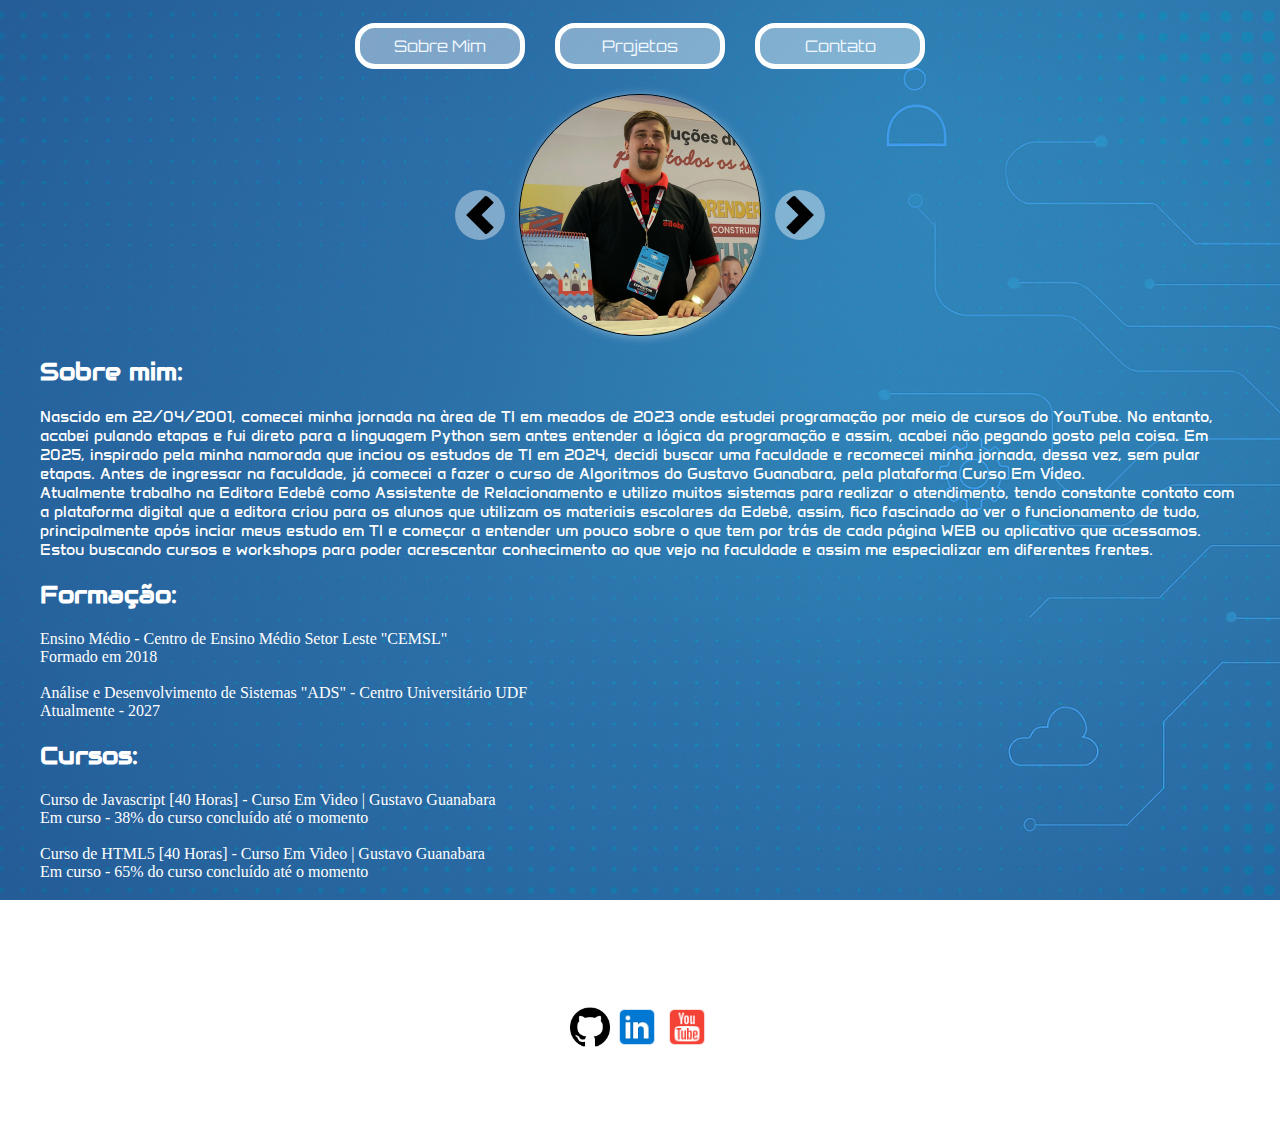
<file: index.html>
<!DOCTYPE html>
<html lang="pt-BR">

<head>
    <meta charset="UTF-8">
    <meta name="viewport" content="width=device-width, initial-scale=1.0">
    <title>Document</title>
    <link rel="stylesheet" type="text/css" href="0css/estilo.css">
</head>

<body>
    <header>
        <nav>
            <ul id="lista-navegacao">
                <li><a href="#sobreMim">Sobre Mim</a></li>
                <li><a href="projetos.html" target="_blank" rel="noopener noreferrer"> Projetos</a></li>
                <li><a href="contato.html" target="_blank" rel="noopener noreferrer"> Contato</a></li>
            </ul>
        </nav>

    </header>
    <div class="pagina-centro">
        <section id="foto-topo">
            <div class="container-foto-topo">
                <img id="setaEsquerda" class="seta" src="0imagens/sinal-de-seta-para-a-esquerda.png"
                    alt="Seta para a esquerda" onclick="voltarFotoTopo()" height="40px" width="40px">
                <img id="fotoPrincipal" src="0imagens/photo-output.jpeg" alt="foto Filipe" height="240px" width="240px">
                <img id="setaDireita" class="seta" src="0imagens/sinal-de-seta-para-a-direita.png"
                    alt="Seta para a direita" onclick="mudarFotoTopo()" height="40px" width="40px">
            </div>
            <script src="0codigo-js/javascript.js"></script>
        </section>
        <div class="conteudo-pagina">
            <article>
                <section id="sobreMim">
                    <h2>Sobre mim:</h2>
                    <p>Nascido em 22/04/2001, comecei minha jornada na àrea de TI em meados de 2023 onde estudei
                        programação por meio de cursos do YouTube. No entanto, acabei pulando etapas e fui direto para a
                        linguagem Python sem antes entender a lógica da programação e assim, acabei não pegando gosto
                        pela coisa. Em 2025, inspirado pela minha namorada que inciou os estudos de TI em 2024, decidi
                        buscar uma faculdade e recomecei minha jornada, dessa vez, sem pular etapas. Antes de ingressar
                        na faculdade, já comecei a fazer o curso de Algoritmos do Gustavo Guanabara, pela plataforma
                        Curso Em Vídeo. <br />Atualmente trabalho na Editora Edebê como Assistente de Relacionamento e
                        utilizo muitos sistemas para realizar o atendimento, tendo constante contato com a plataforma
                        digital que a editora criou para os alunos que utilizam os materiais escolares da Edebê, assim,
                        fico fascinado ao ver o funcionamento de tudo, principalmente após inciar meus estudo em TI e
                        começar a entender um pouco sobre o que tem por trás de cada página WEB ou aplicativo que
                        acessamos.<br />Estou buscando cursos e workshops para poder acrescentar conhecimento ao que
                        vejo na faculdade e assim me especializar em diferentes frentes.</p>
                </section>
            </article>
            <article>
                <section id="formacao">
                    <h2>Formação:</h2>
                    <ul>
                        <li>Ensino Médio - Centro de Ensino Médio Setor Leste "CEMSL"
                            <ul>
                                <li>
                                    Formado em 2018
                                </li>
                            </ul>
                        </li>
                    </ul>
                    <br/>
                    <ul>
                        <li>Análise e Desenvolvimento de Sistemas "ADS" - Centro Universitário UDF
                            <ul>
                                <li>
                                    Atualmente - 2027
                                </li>
                            </ul>
                        </li>
                    </ul>
                </section>
            </article>
            <article>
                <section id="cursos">
                    <h2>Cursos:</h2>
                    <ul>
                        <li>Curso de Javascript [40 Horas] - Curso Em Video | Gustavo Guanabara
                            <ul>
                                <li>
                                    Em curso - 38% do curso concluído até o momento
                                </li>
                            </ul>
                        </li>
                    </ul>
                    <br/>
                    <ul>
                        <li>Curso de HTML5 [40 Horas] - Curso Em Video | Gustavo Guanabara
                            <ul>
                                <li>
                                    Em curso - 65% do curso concluído até o momento
                                </li>
                            </ul>
                        </li>
                    </ul>
                    <br/>
                    <ul>
                        <li>Curso de Javascript [40 Horas] - Curso Em Video | Gustavo Guanabara
                            <ul>
                                <li>
                                    Em curso - 5% do curso concluído até o momento
                                </li>
                            </ul>
                        </li>
                    </ul>
                    <br/>
                    <ul>
                        <li>Introdução à Cibersegurança - CISCO Networking Academy
                            <ul>
                                <li>
                                    Em curso no momento
                                </li>
                            </ul>
                        </li>
                    </ul>
                </section>
            </article>
        </div>
    </div>
    <div id="rodape">
        <footer>
            <a href="https://github.com/filipefoliveira" target="_blank" rel="noopener noreferrer">
                <img src="0imagens/logo-github.png" alt="" width="40px" height="40px">
            </a>
            <a href="https://www.linkedin.com/in/filipe-fernandes-de-oliveira/" target="_blank"
                rel="noopener noreferrer">
                <img src="0imagens/logo-linkedin.png" alt="" width="46px" height="46px">
            </a>
            <a href="https://www.youtube.com/CANALDOGALEGO" target="_blank" rel="noopener noreferrer">
                <img src="0imagens/logo-youtube.png" alt="" width="46px" height="46px">
            </a>
            <div id="rodape-texto">
                <p>Copyright &copy; 2025 - Site desenvolvido por Filipe Fernandes de Oliveira como atividade do curso de ADS do Centro Universitário UDF</p>
            </div>
        </footer>
    </div>
</body>

</html>
</file>
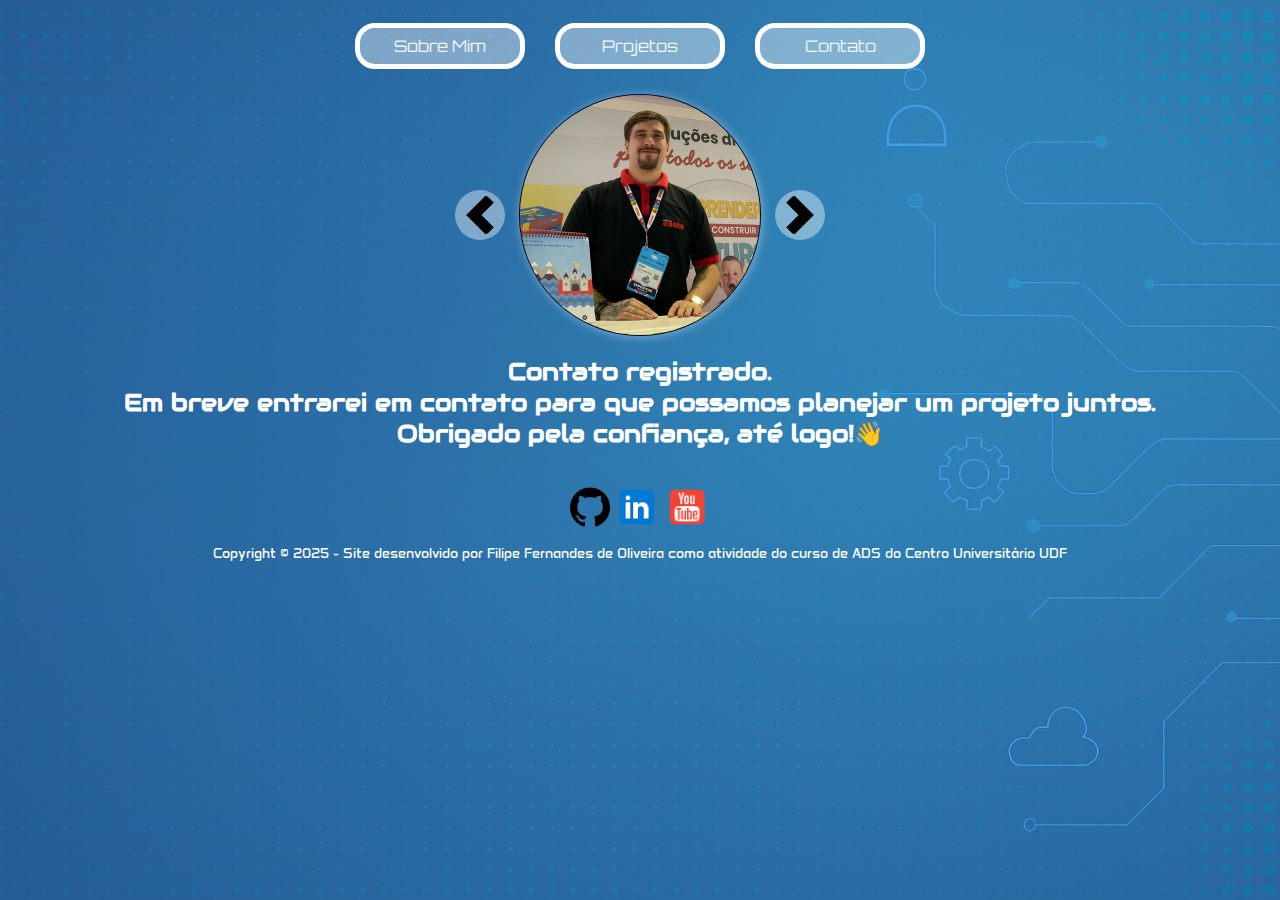
<file: agradecimento.html>
<!DOCTYPE html>
<html lang="pt-BR">
<head>
    <meta charset="UTF-8">
    <meta name="viewport" content="width=device-width, initial-scale=1.0">
    <title>Document</title>
    <link rel="stylesheet" type="text/css" href="0css/estilo.css">
</head>
<body>
    <header>
        <nav>
            <ul id="lista-navegacao">
                <li><a href="index.html">Sobre Mim</a></li>
                <li><a href="projetos.html" target="_blank" rel="noopener noreferrer"> Projetos</a></li>
                <li><a href="contato.html" target="_blank" rel="noopener noreferrer"> Contato</a></li>
            </ul>
        </nav>

    </header>
    <div class="pagina-centro">
        <section id="foto-topo">
            <div class="container-foto-topo">
                <img id="setaEsquerda" class="seta" src="0imagens/sinal-de-seta-para-a-esquerda.png"
                    alt="Seta para a esquerda" onclick="voltarFotoTopo()" height="40px" width="40px">
                <img id="fotoPrincipal" src="0imagens/photo-output.jpeg" alt="foto Filipe" height="240px" width="240px">
                <img id="setaDireita" class="seta" src="0imagens/sinal-de-seta-para-a-direita.png"
                    alt="Seta para a direita" onclick="mudarFotoTopo()" height="40px" width="40px">
            </div>
            <script src="0codigo-js/javascript.js"></script>
        </section>
    <section id="sobreMim">
        <h2>Contato registrado. <br/>Em breve entrarei em contato para que possamos planejar um projeto juntos.<br/>Obrigado pela confiança, até logo!👋</h2>
    </section>
    <div id="rodape">
        <footer>
            <a href="https://github.com/filipefoliveira" target="_blank" rel="noopener noreferrer">
                <img src="0imagens/logo-github.png" alt="" width="40px" height="40px">
            </a>
            <a href="https://www.linkedin.com/in/filipe-fernandes-de-oliveira/" target="_blank"
                rel="noopener noreferrer">
                <img src="0imagens/logo-linkedin.png" alt="" width="46px" height="46px">
            </a>
            <a href="https://www.youtube.com/CANALDOGALEGO" target="_blank" rel="noopener noreferrer">
                <img src="0imagens/logo-youtube.png" alt="" width="46px" height="46px">
            </a>
            <div id="rodape-texto">
                <p>Copyright &copy; 2025 - Site desenvolvido por Filipe Fernandes de Oliveira como atividade do curso de ADS do Centro Universitário UDF</p>
            </div>
        </footer>
    </div>
</body>
</html>
</file>
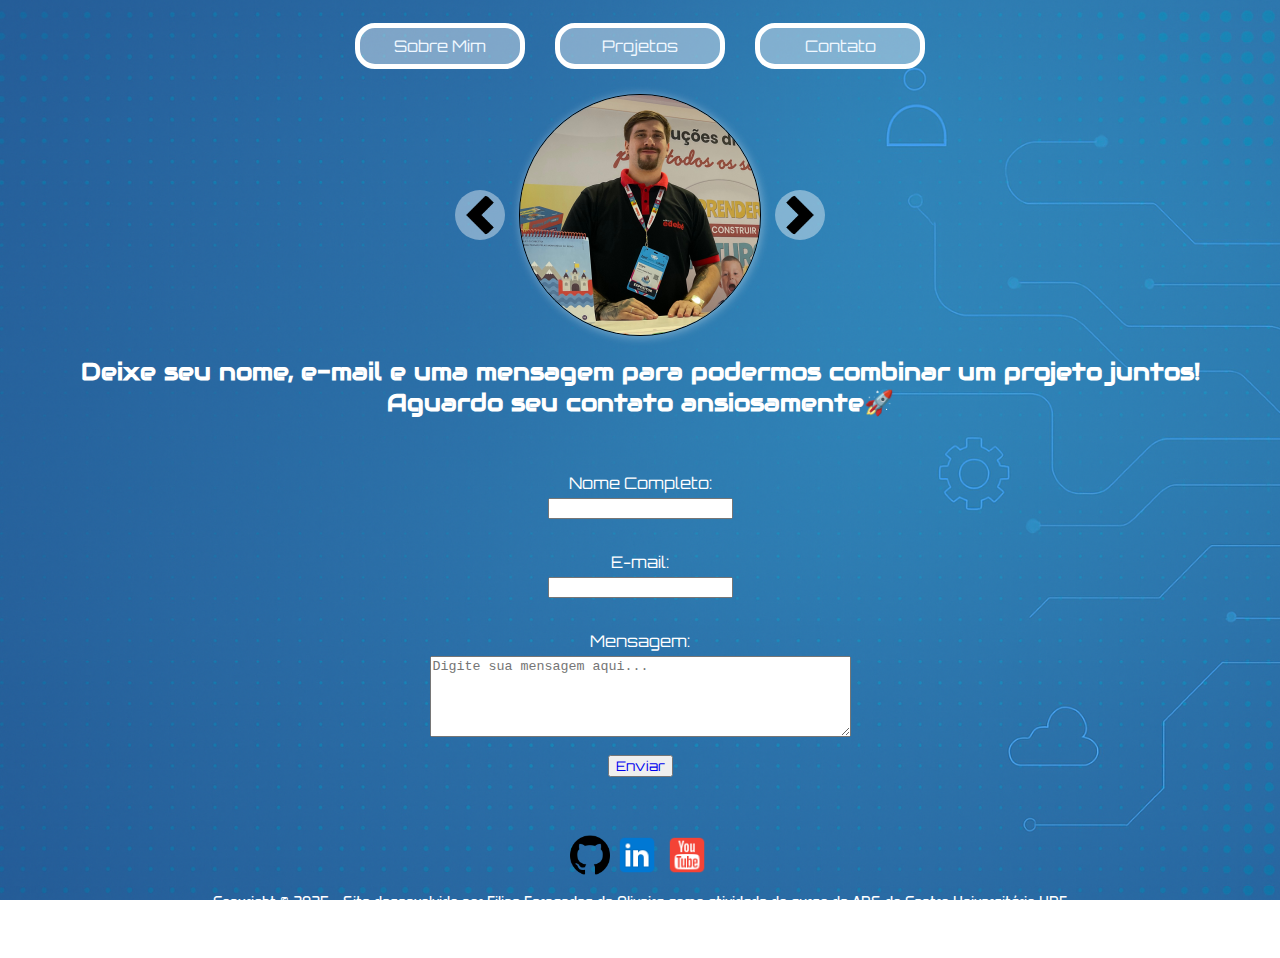
<file: contato.html>
<!DOCTYPE html>
<html lang="pt-BR">
<head>
    <meta charset="UTF-8">
    <meta name="viewport" content="width=device-width, initial-scale=1.0">
    <title>Document</title>
    <link rel="stylesheet" type="text/css" href="0css/estilo.css">
</head>
<body>
    <header>
        <nav>
            <ul id="lista-navegacao">
                <li><a href="index.html" target="_blank" rel="noopener noreferrer">Sobre Mim</a></li>
                <li><a href="projetos.html" target="_blank" rel="noopener noreferrer"> Projetos</a></li>
                <li><a href="contato.html" target="_blank" rel="noopener noreferrer"> Contato</a></li>
            </ul>
        </nav>

    </header>
    <div class="pagina-centro">
        <section id="foto-topo">
            <div class="container-foto-topo">
                <img id="setaEsquerda" class="seta" src="0imagens/sinal-de-seta-para-a-esquerda.png"
                    alt="Seta para a esquerda" onclick="voltarFotoTopo()" height="40px" width="40px">
                <img id="fotoPrincipal" src="0imagens/photo-output.jpeg" alt="foto Filipe" height="240px" width="240px">
                <img id="setaDireita" class="seta" src="0imagens/sinal-de-seta-para-a-direita.png"
                    alt="Seta para a direita" onclick="mudarFotoTopo()" height="40px" width="40px">
            </div>
            <script src="0codigo-js/javascript.js"></script>
        </section>
    <section id="contato">
        <h2>Deixe seu nome, e-mail e uma mensagem para podermos combinar um projeto juntos! <br/>Aguardo seu contato ansiosamente🚀</h2>
        <form>
            <label for="nome">Nome Completo:</label>
            <input type="text" id="nome" name="nome" required>
            <br/>
            <label for="email">E-mail:</label>
            <input type="email" id="email" name="email" required>
            <br/>
            <label for="mensagem">Mensagem:</label>
            <textarea id="mensagem" name="mensagem" rows="5" cols="50" required placeholder="Digite sua mensagem aqui..."></textarea>
            <br/>
            <button type="submit"><a href="agradecimento.html">Enviar</a></button>
        </form>
       
    </section>
    <div id="rodape">
        <footer>
            <a href="https://github.com/filipefoliveira" target="_blank" rel="noopener noreferrer">
                <img src="0imagens/logo-github.png" alt="" width="40px" height="40px">
            </a>
            <a href="https://www.linkedin.com/in/filipe-fernandes-de-oliveira/" target="_blank"
                rel="noopener noreferrer">
                <img src="0imagens/logo-linkedin.png" alt="" width="46px" height="46px">
            </a>
            <a href="https://www.youtube.com/CANALDOGALEGO" target="_blank" rel="noopener noreferrer">
                <img src="0imagens/logo-youtube.png" alt="" width="46px" height="46px">
            </a>
            <div id="rodape-texto">
                <p>Copyright &copy; 2025 - Site desenvolvido por Filipe Fernandes de Oliveira como atividade do curso de ADS do Centro Universitário UDF</p>
            </div>
        </footer>
    </div>
</body>
</html>
</file>
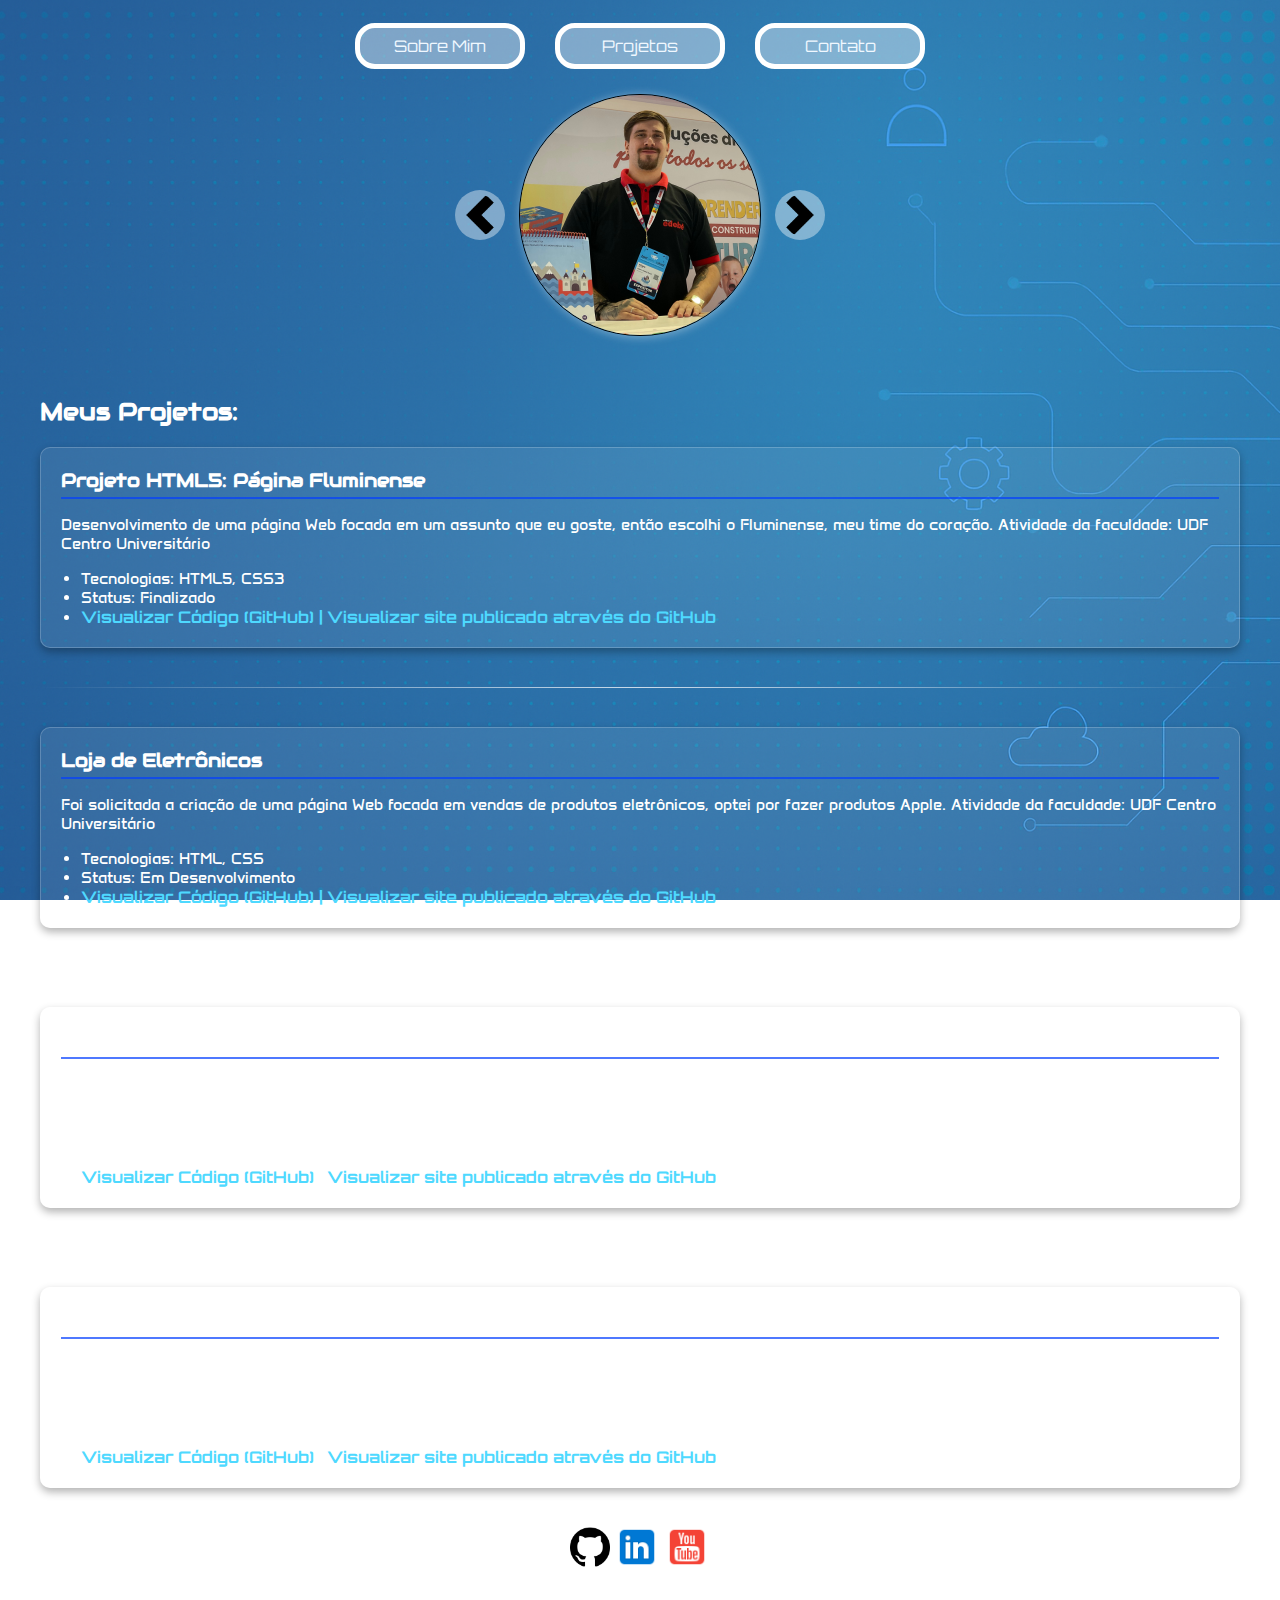
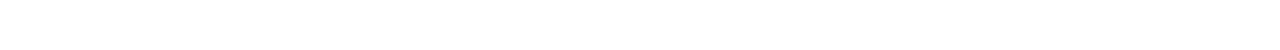
<file: projetos.html>
<!DOCTYPE html>
<html lang="pt-BR">
<head>
    <meta charset="UTF-8">
    <meta name="viewport" content="width=device-width, initial-scale=1.0">
    <title>Filipe - Projetos</title>
    <link rel="stylesheet" type="text/css" href="0css/estilo.css">
</head>
<body>
    <header>
        <nav>
            <ul id="lista-navegacao">
                <li><a href="#sobreMim">Sobre Mim</a></li>
                <li><a href="projetos.html" target="_blank" rel="noopener noreferrer"> Projetos</a></li>
                <li><a href="contato.html" target="_blank" rel="noopener noreferrer"> Contato</a></li>
            </ul>
        </nav>

    </header>
    <div class="pagina-centro">
        <section id="foto-topo">
            <div class="container-foto-topo">
                <img id="setaEsquerda" class="seta" src="0imagens/sinal-de-seta-para-a-esquerda.png"
                    alt="Seta para a esquerda" onclick="voltarFotoTopo()" height="40px" width="40px">
                <img id="fotoPrincipal" src="0imagens/photo-output.jpeg" alt="foto Filipe" height="240px" width="240px">
                <img id="setaDireita" class="seta" src="0imagens/sinal-de-seta-para-a-direita.png"
                    alt="Seta para a direita" onclick="mudarFotoTopo()" height="40px" width="40px">
            </div>
            <script src="0codigo-js/javascript.js"></script>
        </section>
        <div class="conteudo-pagina">
            <article>
                <section id="lista-projetos">
                    <h2>Meus Projetos:</h2>

                    <div class="projeto-item">
                        <h3>Projeto HTML5: Página Fluminense</h3>
                        <p>Desenvolvimento de uma página Web focada em um assunto que eu goste, então escolhi o Fluminense, meu time do coração. Atividade da faculdade: UDF Centro Universitário</p>
                        <ul>
                            <li>Tecnologias: HTML5, CSS3</li>
                            <li>Status: Finalizado</li>
                            <li><a href="https://github.com/filipefoliveira/Atividade-de-Criar-Site-de-algo-que-eu-goste" target="_blank" rel="noopener noreferrer">Visualizar Código (GitHub) | <a href="https://filipefoliveira.github.io/Atividade-de-Criar-Site-de-algo-que-eu-goste/" target="_blank" rel="noopener noreferrer">Visualizar site publicado através do GitHub</a></li>
                        </ul>
                    </div>                    
                        <br/><hr><br/>                    
                    <div class="projeto-item">
                        <h3>Loja de Eletrônicos</h3>
                        <p>Foi solicitada a criação de uma página Web focada em vendas de produtos eletrônicos, optei por fazer produtos Apple. Atividade da faculdade: UDF Centro Universitário</p>
                        <ul>
                            <li>Tecnologias: HTML, CSS</li>
                            <li>Status: Em Desenvolvimento</li>
                            <li><a href="https://github.com/filipefoliveira/Atividade-Site-Loja-de-Eletronicos" target="_blank" rel="noopener noreferrer">Visualizar Código (GitHub) | <a href="https://filipefoliveira.github.io/Atividade-Site-Loja-de-Eletronicos/" target="_blank" rel="noopener noreferrer">Visualizar site publicado através do GitHub</a></li>
                        </ul>
                    </div>
                        <br/><hr><br/>
                    <div class="projeto-item">
                        <h3>Página Carreira TI</h3>
                        <p>Foi solicitado que criassemos uma página focada em falar sobre as certificações mais valorizadas em 2025 na àrea de TI. Atividade da faculdade: UDF Centro Universitário</p>
                        <ul>
                            <li>Tecnologias: HTML, CSS</li>
                            <li>Status: Finalizado</li>
                            <li><a href="https://github.com/filipefoliveira/Atividade-Site-Carreira-TI" target="_blank" rel="noopener noreferrer">Visualizar Código (GitHub)</a> | <a href="https://filipefoliveira.github.io/Atividade-Site-Carreira-TI/" target="_blank" rel="noopener noreferrer">Visualizar site publicado através do GitHub</a></li>
                        </ul>
                    </div>
                        <br/><hr><br/>
                    <div class="projeto-item">
                        <h3>Desenvolvimento de Página de Portfólio</h3>
                        <p>Me foi solicitado para criar uma página de portfólio pessoal utilizando HTML5 e CSS3, aplicando boas práticas de estruturação, estilização e organização do código. Atividade da faculdade: UDF Centro Universitário</p>
                        <ul>
                            <li>Tecnologias: HTML, CSS, JavaScript</li>
                            <li>Status: Em constante atualização</li>
                            <li><a href="https://github.com/filipefoliveira/Atividade-Pagina-de-Portifolio" target="_blank" rel="noopener noreferrer">Visualizar Código (GitHub)</a> | <a href="https://filipefoliveira.github.io/Atividade-Pagina-de-Portifolio/" target="_blank" rel="noopener noreferrer">Visualizar site publicado através do GitHub</a></li>
                        </ul>
                    </div>

                </section>
            </article>
        </div>
    </div>
    <div id="rodape">
        <footer>
            <a href="https://github.com/filipefoliveira" target="_blank" rel="noopener noreferrer">
                <img src="0imagens/logo-github.png" alt="" width="40px" height="40px">
            </a>
            <a href="https://www.linkedin.com/in/filipe-fernandes-de-oliveira/" target="_blank"
                rel="noopener noreferrer">
                <img src="0imagens/logo-linkedin.png" alt="" width="46px" height="46px">
            </a>
            <a href="https://www.youtube.com/CANALDOGALEGO" target="_blank" rel="noopener noreferrer">
                <img src="0imagens/logo-youtube.png" alt="" width="46px" height="46px">
            </a>
            <div id="rodape-texto">
                <p>Copyright &copy; 2025 - Site desenvolvido por Filipe Fernandes de Oliveira como atividade do curso de ADS do Centro Universitário UDF</p>
            </div>
        </footer>
    </div>
</body>
</html>
</file>
<file: 0css/estilo.css>
@charset "UTF-8";
@import url('https://fonts.googleapis.com/css2?family=Almendra:ital,wght@0,400;0,700;1,400;1,700&family=Anta&family=Audiowide&family=Lobster+Two:ital,wght@0,400;0,700;1,400;1,700&family=Orbitron:wght@400..900&family=Pirata+One&family=Roboto:ital,wght@0,100..900;1,100..900&family=Titillium+Web:ital,wght@0,200;0,300;0,400;0,600;0,700;0,900;1,200;1,300;1,400;1,600;1,700&display=swap');

/* Formatação de pagina */
header {
    text-align: center;
}

nav {
    text-align: center;
}

body {
    padding: 10px 0;
    background-image: url('../0imagens/fundo-pagina.png');
    background-repeat: no-repeat;
    background-position: center center; /* Centraliza a imagem na tela */
    background-size: cover; /* Faz a imagem cobrir toda a área do elemento */
    background-attachment: fixed; /* Mantém a imagem fixa enquanto rola a página */
}

body .pagina-centro {
    text-align: center;
    max-width: 1200px;
    margin: 0 auto; 

}

body .conteudo-pagina{
    text-align: left;
}

footer {
    text-align: center;
    padding: 15px 0;
    margin: 0;
}


/* Formatação de Textos */

a {
    text-decoration: none;
    font-family: "Orbitron", sans-serif;
}

h2 {
    font-family: "Audiowide", sans-serif;
    color: #ffffff;
}

p {
    font-family: "Anta", sans-serif;
    color: #ffffff;
}

#rodape-texto {
    display: block; 
    text-align: center; 
    margin-top: 10px; 
    color: #ffffff; 
    font-family: "Anta", sans-serif; 
    font-size: 0.9em;
}



/* Formatação de Listas */

ul {
    list-style: none;
    padding: 0; /* Remove o padding padrão da ul que pode afetar o alinhamento */
    margin: 0; /* Remove a margem padrão da ul também */
    color: #ffffff;
}

#lista-navegacao {
    display: flex; 
    justify-content: center; 
    align-items: center; 
    list-style: none;
    padding: 0; 
    margin: 0;
    color: #ffffff;
}

#lista-navegacao li {
    margin: 5px 15px;
    border: 5px solid;
    border-radius: 20px;
    padding: 8px 20px;
    width: 120px; /* Defina uma largura FIXA para todos os botões */
    text-align: center;
    flex-shrink: 0; /* Impede que os itens encolham em telas menores */
    background-color: rgba(255, 255, 255, 0.4);
    color: rgb(255, 255, 255);
    transition: background-color 0.2s;
}

#lista-navegacao li:hover {
    transform: scale(1.1); /* Aumenta um pouco a seta ao passar o mouse */
    background-color: rgba(4, 62, 255, 0.7); /* Muda a cor do fundo ao passar o mouse */
}

#lista-navegacao a {
    color: aliceblue;
}

/* Formatação de Imagens */

#fotoPrincipal {
    border-radius: 50%;
    border: 1px solid;
    box-shadow: 1px 1px 10px rgba(255, 255, 255, 0.4);
}

.container-foto-topo {
    width: fit-content; 
    margin: 20px auto; 
    text-align: center; 
}


#setaEsquerda, #fotoPrincipal, #setaDireita {
    vertical-align: middle;
    display: inline-block; 
    margin: 0 5px; 
}

/* Estilos das setas (agora como <img>) */
.seta {
    cursor: pointer;
    transition: transform 0.2s ease-in-out; /* Efeito ao passar o mouse */
    background-color: rgba(255, 255, 255, 0.4);
    border-radius: 50%;
    padding: 5px;
}

.seta:hover {
    transform: scale(1.1); /* Aumenta um pouco a seta ao passar o mouse */
    background-color: rgba(4, 62, 255, 0.7); /* Muda a cor do fundo ao passar o mouse */
}


footer a img {
    vertical-align: middle; 
}

/* Formatação de Formulário */

#contato form {
    display: flex;
    flex-direction: column;
    align-items: center; 
    max-width: 500px; 
    margin: 20px auto;
    padding: 20px;
}

#contato label {
    font-family: "Orbitron", sans-serif;
    color: #ffffff;
    margin-top: 15px;
    margin-bottom: 5px;
    align-self: flex-start; /* Faz com que o label se alinhe à esquerda dentro do formulário */
    width: 100%;
}

/* Estilização da Lista de Projetos */

#lista-projetos {
    padding: 20px 0; /* Espaçamento vertical para a seção */
}

/* Estilo para cada item de projeto (o "cartão" do projeto) */
.projeto-item {
    background-color: rgba(255, 255, 255, 0.08); 
    border: 1px solid rgba(255, 255, 255, 0.2);
    border-radius: 10px; 
    padding: 20px;
    margin: 1px 0;
    box-shadow: 0 4px 8px rgba(0, 0, 0, 0.3);
}

.projeto-item h3 {
    font-family: "Audiowide", sans-serif; 
    color: #ffffff;
    border-bottom: 2px solid rgba(4, 62, 255, 0.7); 
    padding-bottom: 5px;
    margin-top: 0;
    margin-bottom: 15px;
}


.projeto-item ul {
    margin-top: 10px; /* Remove a margem superior que a ul padrão adiciona */
    list-style: disc; 
    color: #ffffff;
    font-family: "Anta", sans-serif;
    padding-left: 20px; /* Adiciona um padding esquerdo para que os marcadores fiquem visíveis */
}

.projeto-item ul li a {
    color: #4ed9ff; 
    text-decoration: none;
    font-weight: 700;
    transition: color 0.2s;
}

.projeto-item ul li a:hover {
    color: #ffffff;
    text-decoration: underline;
}

/* Estiliza as linhas horizontais de separação */
hr {
    border: 0;
    height: 1px;
    background-image: linear-gradient(to right, rgba(255, 255, 255, 0), rgba(255, 255, 255, 0.75), rgba(255, 255, 255, 0));
    margin: 20px 0;
}
</file>
